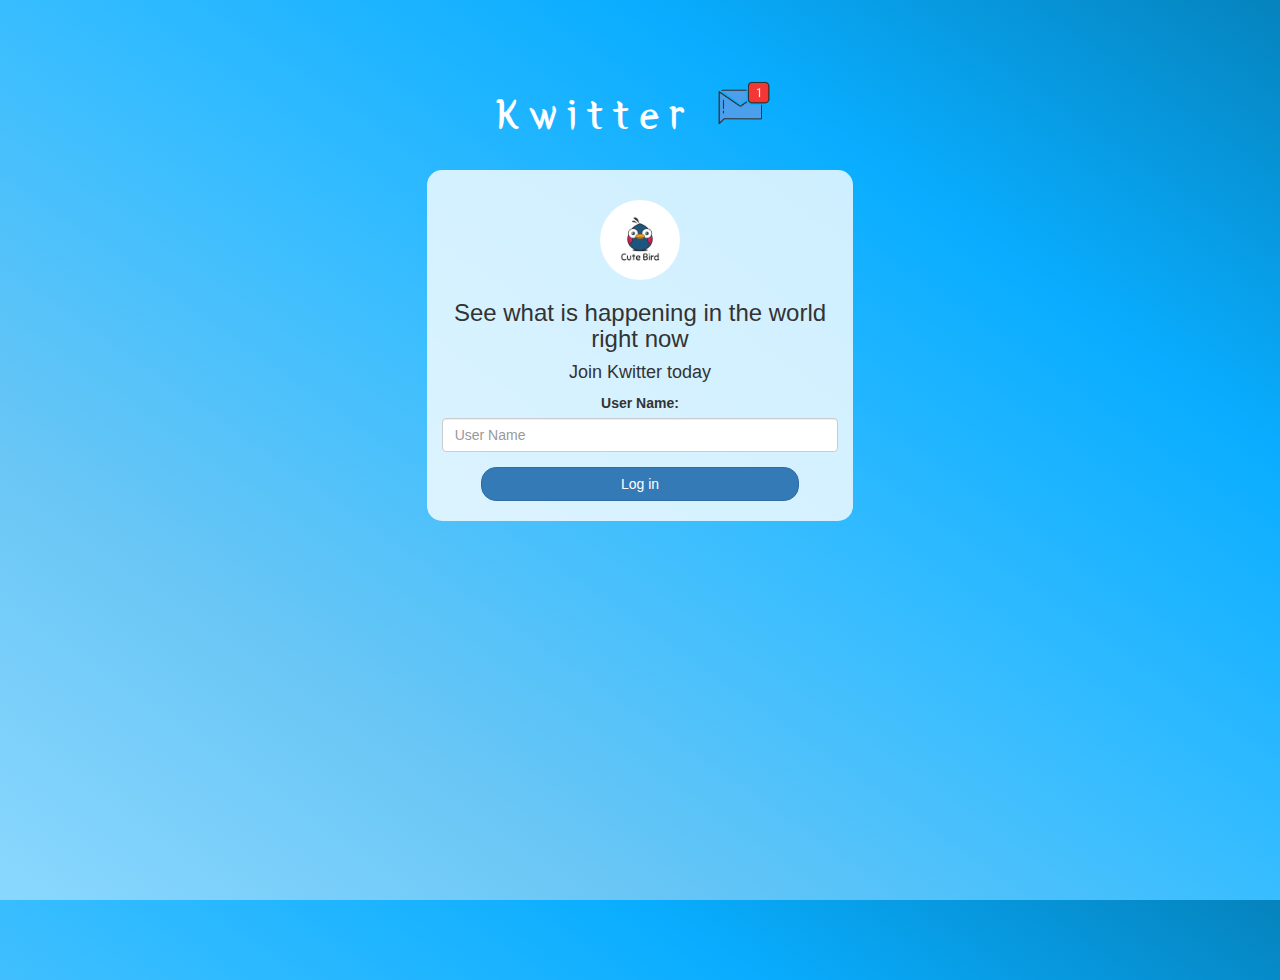
<file: index.html>
<!DOCTYPE html>
<html>
<head>
	<title>Kwitter</title>
<link href="https://fonts.googleapis.com/css?family=Yeon+Sung&display=swap" rel="stylesheet"><meta name="viewport" content="width=device-width, initial-scale=1">

<link rel="stylesheet" href="https://maxcdn.bootstrapcdn.com/bootstrap/3.4.0/css/bootstrap.min.css">
<script src="https://ajax.googleapis.com/ajax/libs/jquery/3.4.1/jquery.min.js"></script>
<script src="https://maxcdn.bootstrapcdn.com/bootstrap/3.4.0/js/bootstrap.min.js"></script>

<link rel="stylesheet" type="text/css" href="style.css">
<script src="kwitter.js"></script>
</head>
<body>
<center>
	<h1 class="header">	
		Kwitter	<sup>
	<img src="m2.png">
	</sup>
</h1>
	<div class="col-lg-4 col-md-6 col-sm-6 col-xs-11 login_div">
	<img src="logo.png" class="logo">
		<h3 >See what is happening in the world right now</h3>
		<h4 >Join Kwitter today</h4>
		<div class="form-group">
		  <label >User Name:</label>
		  <input type="text" id="user_name" class="form-control" placeholder="User Name">

		</div>
		<button id="login_button" class="btn btn-primary" onclick="addUser()">Log in</button>
		<br>
		<br>
	</div>
</center>
</body>
</html>
</file>
<file: style.css>
html, body
{
  height: 100%;
  margin: 0;
}

body
{
background-image: linear-gradient(to right top, #8ad8ff, #69c6f5, #38bdff, #09adff, #0583bd);
}

.header
{
	color: white;font-family: 'Yeon Sung';font-size: 45px;letter-spacing: 10px;margin-top: 80px;
}
.header img
{
	width: 80px;margin-left: -15px;
}

.login_div
{
	background: rgba(255,255,255,0.8);float: none;border-radius: 15px;
}

.logo
{
	width: 80px;margin-top: 30px;border-radius: 40px;
}

#login_button
{
	width: 80%;border-radius: 15px;
}

.room_name
{
	cursor: pointer;
	font-size: 20px;
}


#logout
{
	font-size: 20px; float: right;
}


#output
{
	padding: 10px; width:80%;background: rgba(255,255,255,0.8);border-radius: 15px;
}

.input_div_room_page
{
	width: 80%;
}

.input_div label
{
	color: white;font-size: 20px;
}


.input_div_message_page
{
	position: fixed;bottom: 0px;width: 100%;background: rgba(255,255,255,0.8);
}
.input_div_message_page label
{
	color: black;
}
.input_div_message_page #msg
{
	width: 80%;
}
.input_div_message_page button
{
	margin-top: 15px;
	width: 50%; 
}
.color_white
{
	color: white
}

.user_tick
{
	width:20px;
}
.message_h4
{
	padding-left:5px;color:grey;
}
</file>
